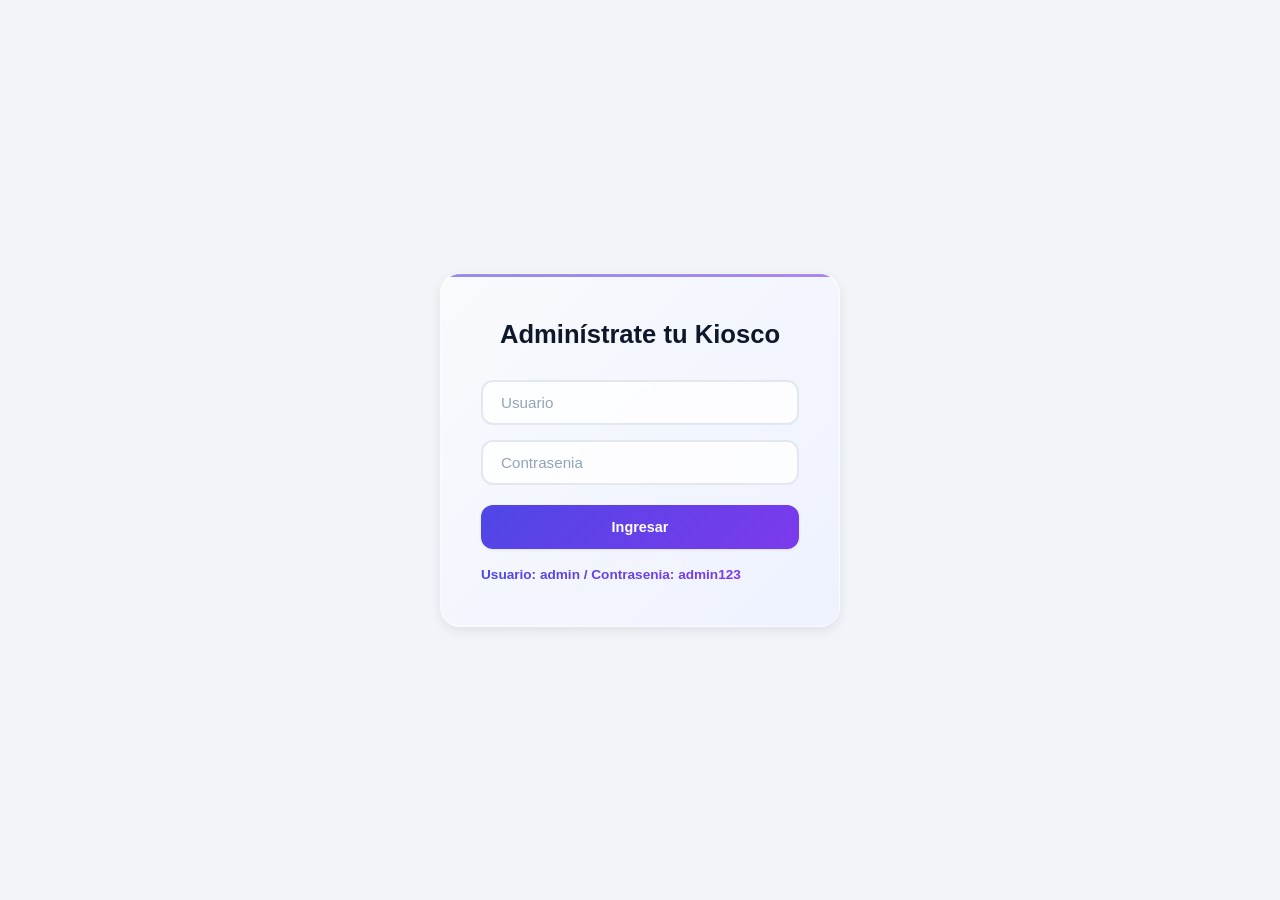
<file: frontend/index.html>
<!DOCTYPE html>
<html lang="es">
<head>
    <meta charset="UTF-8">
    <meta name="viewport" content="width=device-width, initial-scale=1.0">
    <title>Adminístrate tu Kiosco</title>
    <link rel="stylesheet" href="css/estilos.css">
    <style>
        .dashboard-grid {
            display: grid;
            grid-template-columns: repeat(auto-fit, minmax(200px, 1fr));
            gap: 20px;
            width: 100%;
        }
        
        .card-stock-bajo {
            background: #fef3c7;
            border: 2px solid #f59e0b;
        }
        
        .card-stock-bajo h3 {
            color: #92400e;
        }
        
        .card-stock-bajo p {
            color: #d97706;
        }
        
        .card-sin-stock {
            background: #fee2e2;
            border: 2px solid #dc2626;
        }
        
        .card-sin-stock h3 {
            color: #991b1b;
        }
        
        .card-sin-stock p {
            color: #dc2626;
        }
        
        .card-stock-bajo .stock-alerta,
        .card-sin-stock .stock-alerta {
            font-size: 14px;
            font-weight: 500;
            margin-top: 5px;
        }
        
        .card-stock-bajo .stock-alerta {
            color: #92400e;
        }
        
        .card-sin-stock .stock-alerta {
            color: #991b1b;
        }
        
        .detalle-stock-bajo {
            background: white;
            border-radius: 15px;
            padding: 20px;
            border: 1px solid #e2e8f0;
            margin-top: 20px;
        }
        
        .detalle-stock-bajo h3 {
            color: #d97706;
            font-size: 1rem;
            margin-bottom: 15px;
        }
        
        .detalle-stock-bajo ul {
            list-style: none;
            padding: 0;
        }
        
        .detalle-stock-bajo li {
            display: flex;
            justify-content: space-between;
            padding: 10px 15px;
            background: #fef3c7;
            border-radius: 8px;
            margin-bottom: 8px;
            border-left: 4px solid #f59e0b;
        }
        
        .detalle-stock-bajo li .nombre {
            font-weight: 500;
            color: #1e293b;
        }
        
        .detalle-stock-bajo li .stock {
            color: #d97706;
            font-weight: 700;
        }
        
        .detalle-sin-stock {
            background: white;
            border-radius: 15px;
            padding: 20px;
            border: 1px solid #e2e8f0;
            margin-top: 10px;
        }
        
        .detalle-sin-stock h3 {
            color: #dc2626;
            font-size: 1rem;
            margin-bottom: 15px;
        }
        
        .detalle-sin-stock ul {
            list-style: none;
            padding: 0;
        }
        
        .detalle-sin-stock li {
            display: flex;
            justify-content: space-between;
            padding: 10px 15px;
            background: #fee2e2;
            border-radius: 8px;
            margin-bottom: 8px;
            border-left: 4px solid #dc2626;
        }
        
        .detalle-sin-stock li .nombre {
            font-weight: 500;
            color: #1e293b;
        }
        
        .detalle-sin-stock li .stock {
            color: #dc2626;
            font-weight: 700;
        }
        
        .sin-stock-vacio {
            color: #64748b;
            font-size: 14px;
            padding: 10px 0;
        }
        
        .info-extra {
            display: grid;
            grid-template-columns: repeat(auto-fit, minmax(180px, 1fr));
            gap: 15px;
            margin-top: 20px;
        }
        
        .info-extra .card {
            padding: 15px 20px;
        }
        
        .info-extra .card h4 {
            color: #64748b;
            font-size: 0.75rem;
            text-transform: uppercase;
            letter-spacing: 0.5px;
            margin-bottom: 5px;
        }
        
        .info-extra .card .valor {
            font-size: 18px;
            font-weight: 700;
            color: #0f172a;
        }
        
        .info-extra .card .valor-destacado {
            color: #2563eb;
        }
    </style>
    <script>
        if (localStorage.getItem("sesionActiva") !== "true") {
            window.location.href = "login.html";
        }
    </script>
</head>
<body>
    <nav class="sidebar">
        <h2>Adminístrate tu Kiosco</h2>
        <a href="index.html" class="active">Inicio</a>
        <a href="productos.html">Productos</a>
        <a href="ventas.html">Ventas</a>
        <a href="historial.html">Historial</a>
        <a href="reportes.html">Reportes</a>
        <a href="proveedores.html">Proveedores</a>
        <a href="pedidos.html">Pedidos</a>
        <a href="caja.html">Caja</a>
        <a href="calculadora.html">Calculadora</a>
        <a href="#" onclick="cerrarSesion()" style="margin-top: 30px; background: #dc2626; color: white;">Cerrar Sesion</a>
    </nav>

    <main class="contenido-principal">
        <h1 class="titulo">Panel de Control</h1>
        <p id="nombreUsuario" style="color: #64748b; margin-bottom: 15px;"></p>

        <div class="dashboard-grid">
            <div class="card">
                <h3>Productos</h3>
                <p id="cantProductos">0</p>
            </div>
            <div class="card">
                <h3>Ventas</h3>
                <p id="cantVentas">0</p>
            </div>
            <div class="card">
                <h3>Ingresos</h3>
                <p id="ingresos">$0</p>
            </div>
            <div class="card" id="cardStockBajo">
                <h3>Poco Stock</h3>
                <p id="stockBajo">0</p>
                <div id="stockAlerta" class="stock-alerta"></div>
            </div>
            <div class="card" id="cardSinStock">
                <h3>Sin Stock</h3>
                <p id="sinStock">0</p>
                <div id="sinStockAlerta" class="stock-alerta"></div>
            </div>
        </div>

        <div id="detalleStockBajo" class="detalle-stock-bajo"></div>
        <div id="detalleSinStock" class="detalle-sin-stock"></div>

        <div class="info-extra">
            <div class="card">
                <h4>Producto mas vendido</h4>
                <div class="valor" id="productoMasVendido">-</div>
            </div>
            <div class="card">
                <h4>Venta del dia</h4>
                <div class="valor" id="ventaDelDia">$0</div>
            </div>
            <div class="card">
                <h4>Ventas hoy</h4>
                <div class="valor" id="ventasHoy">0</div>
            </div>
        </div>

        <section class="ventas-recientes">
            <h2>Ultimas Ventas</h2>
            <ul id="ultimasVentas" class="lista-ventas"></ul>
        </section>
    </main>

    <script src="js/utils.js"></script>
    <script src="js/dashboard.js"></script>
</body>
</html>
</file>
<file: frontend/css/estilos.css>
/* ================================================================
   1.  RESET Y VARIABLES GLOBALES
   ================================================================ */
:root {
    /* ─── Colores principales ─── */
    --primary: #4f46e5;
    --primary-dark: #3730a3;
    --primary-light: #818cf8;
    --primary-glow: rgba(79, 70, 229, 0.4);
    --primary-gradient: linear-gradient(135deg, #4f46e5 0%, #7c3aed 100%);
    --primary-gradient-hover: linear-gradient(135deg, #4338ca 0%, #6d28d9 100%);
    
    /* ─── Colores secundarios ─── */
    --secondary: #0f172a;
    --secondary-light: #1e293b;
    --accent: #06b6d4;
    --accent-gradient: linear-gradient(135deg, #06b6d4 0%, #3b82f6 100%);
    
    /* ─── Estados ─── */
    --success: #10b981;
    --success-dark: #059669;
    --success-glow: rgba(16, 185, 129, 0.4);
    --success-bg: #d1fae5;
    --warning: #f59e0b;
    --warning-dark: #d97706;
    --warning-glow: rgba(245, 158, 11, 0.4);
    --warning-bg: #fef3c7;
    --danger: #ef4444;
    --danger-dark: #dc2626;
    --danger-glow: rgba(239, 68, 68, 0.4);
    --danger-bg: #fee2e2;
    --info: #3b82f6;
    --info-glow: rgba(59, 130, 246, 0.4);
    --info-bg: #dbeafe;
    
    /* ─── Colores de fondos de cards ─── */
    --card-bg-1: linear-gradient(135deg, #f8fafc 0%, #eef2ff 100%);
    --card-bg-2: linear-gradient(135deg, #f8fafc 0%, #ecfdf5 100%);
    --card-bg-3: linear-gradient(135deg, #f8fafc 0%, #fef3c7 100%);
    --card-bg-4: linear-gradient(135deg, #f8fafc 0%, #fee2e2 100%);
    --card-bg-5: linear-gradient(135deg, #f8fafc 0%, #f3e8ff 100%);
    --card-bg-6: linear-gradient(135deg, #f8fafc 0%, #cffafe 100%);
    
    /* ─── Escala de grises ─── */
    --gray-50:  #f8fafc;
    --gray-100: #f1f5f9;
    --gray-200: #e2e8f0;
    --gray-300: #cbd5e1;
    --gray-400: #94a3b8;
    --gray-500: #64748b;
    --gray-600: #475569;
    --gray-700: #334155;
    --gray-800: #1e293b;
    --gray-900: #0f172a;
    
    /* ─── Sombras ─── */
    --shadow-xs: 0 1px 2px rgba(0,0,0,0.05);
    --shadow-sm: 0 1px 3px rgba(0,0,0,0.08);
    --shadow: 0 4px 12px rgba(0,0,0,0.08);
    --shadow-md: 0 8px 24px rgba(0,0,0,0.10);
    --shadow-lg: 0 16px 48px rgba(0,0,0,0.12);
    --shadow-xl: 0 24px 64px rgba(0,0,0,0.16);
    --shadow-2xl: 0 32px 80px rgba(0,0,0,0.20);
    --shadow-glow: 0 0 40px var(--primary-glow);
    
    /* ─── Bordes ─── */
    --radius-sm: 6px;
    --radius: 12px;
    --radius-lg: 16px;
    --radius-xl: 20px;
    --radius-2xl: 24px;
    --radius-full: 9999px;
    
    /* ─── Transiciones ─── */
    --transition-fast: 0.15s ease;
    --transition: 0.3s ease;
    --transition-slow: 0.5s ease;
    --transition-bounce: 0.5s cubic-bezier(0.34, 1.56, 0.64, 1);
    
    /* ─── Tipografía ─── */
    --font-sans: 'Inter', -apple-system, BlinkMacSystemFont, 'Segoe UI', Roboto, sans-serif;
    --font-mono: 'JetBrains Mono', 'Fira Code', monospace;
    
    /* ─── Z-index ─── */
    --z-dropdown: 100;
    --z-sticky: 200;
    --z-modal: 1000;
    --z-toast: 2000;
}

/* ─── Reset completo ─── */
*,
*::before,
*::after {
    margin: 0;
    padding: 0;
    box-sizing: border-box;
}

html {
    scroll-behavior: smooth;
    -webkit-font-smoothing: antialiased;
    -moz-osx-font-smoothing: grayscale;
}

body {
    display: flex;
    min-height: 100vh;
    background: var(--gray-50);
    color: var(--gray-800);
    font-family: var(--font-sans);
    font-size: 16px;
    line-height: 1.6;
    overflow-x: hidden;
}

/* ================================================================
   2.  SCROLLBAR PERSONALIZADA
   ================================================================ */
::-webkit-scrollbar {
    width: 8px;
    height: 8px;
}
::-webkit-scrollbar-track {
    background: var(--gray-100);
    border-radius: var(--radius-full);
}
::-webkit-scrollbar-thumb {
    background: var(--primary-gradient);
    border-radius: var(--radius-full);
    border: 2px solid var(--gray-100);
    transition: var(--transition);
}
::-webkit-scrollbar-thumb:hover {
    background: var(--primary-gradient-hover);
    transform: scale(1.1);
}

/* ================================================================
   3.  MENÚ LATERAL
   ================================================================ */
.sidebar {
    width: 280px;
    background: linear-gradient(180deg, #0f172a 0%, #1e1b4b 100%);
    padding: 28px 20px;
    box-shadow: var(--shadow-2xl);
    flex-shrink: 0;
    overflow-y: auto;
    min-height: 100vh;
    position: sticky;
    top: 0;
    display: flex;
    flex-direction: column;
    border-right: 1px solid rgba(255,255,255,0.04);
    z-index: var(--z-sticky);
}

.sidebar::after {
    content: '';
    position: absolute;
    bottom: 0;
    left: 0;
    right: 0;
    height: 200px;
    background: linear-gradient(0deg, rgba(79, 70, 229, 0.05) 0%, transparent 100%);
    pointer-events: none;
}

.sidebar h2 {
    color: white;
    margin-bottom: 40px;
    text-align: center;
    font-size: 1.4rem;
    font-weight: 700;
    letter-spacing: -0.5px;
    padding-bottom: 20px;
    border-bottom: 1px solid rgba(255,255,255,0.06);
    position: relative;
}

.sidebar h2::after {
    content: '';
    position: absolute;
    bottom: -1px;
    left: 50%;
    transform: translateX(-50%);
    width: 60px;
    height: 2px;
    background: var(--primary-gradient);
    border-radius: var(--radius-full);
}

.sidebar h2 span {
    display: block;
    font-size: 0.65rem;
    font-weight: 400;
    color: var(--gray-400);
    letter-spacing: 1.5px;
    text-transform: uppercase;
    margin-top: 4px;
}

.sidebar a {
    display: flex;
    align-items: center;
    gap: 14px;
    padding: 12px 18px;
    margin-bottom: 4px;
    border-radius: var(--radius);
    color: var(--gray-300);
    text-decoration: none;
    transition: var(--transition);
    font-size: 0.9rem;
    font-weight: 500;
    position: relative;
    border: 1px solid transparent;
}

.sidebar a::before {
    content: '';
    position: absolute;
    inset: 0;
    border-radius: var(--radius);
    background: var(--primary-gradient);
    opacity: 0;
    transition: var(--transition);
    z-index: -1;
}

.sidebar a:hover {
    color: white;
    transform: translateX(6px);
    border-color: rgba(255,255,255,0.06);
}

.sidebar a:hover::before {
    opacity: 0.08;
}

.sidebar a.active {
    background: var(--primary-gradient);
    color: white;
    box-shadow: var(--shadow-glow);
    border-color: transparent;
    transform: translateX(0);
}

.sidebar a.active::before {
    opacity: 0;
}

.sidebar a.active::after {
    content: '';
    position: absolute;
    left: -20px;
    top: 50%;
    transform: translateY(-50%);
    width: 4px;
    height: 28px;
    background: white;
    border-radius: 0 var(--radius-sm) var(--radius-sm) 0;
    box-shadow: 0 0 20px var(--primary-glow);
}

.sidebar a .icon {
    font-size: 1.2rem;
    width: 28px;
    text-align: center;
    flex-shrink: 0;
}

.sidebar a[onclick*="cerrarSesion"] {
    margin-top: auto;
    background: rgba(239, 68, 68, 0.12);
    color: #fca5a5;
    border-color: rgba(239, 68, 68, 0.15);
}

.sidebar a[onclick*="cerrarSesion"]:hover {
    background: var(--danger);
    color: white;
    border-color: var(--danger);
    transform: translateX(6px);
}

.sidebar a[onclick*="cerrarSesion"]:hover::before {
    opacity: 0;
}

/* ─── Badge ─── */
.sidebar a .badge {
    margin-left: auto;
    background: var(--danger);
    color: white;
    font-size: 0.65rem;
    font-weight: 600;
    padding: 2px 10px;
    border-radius: var(--radius-full);
    animation: pulse-badge 2s infinite;
}

@keyframes pulse-badge {
    0%, 100% { transform: scale(1); }
    50% { transform: scale(1.08); }
}

/* ================================================================
   4.  CONTENIDO PRINCIPAL
   ================================================================ */
.contenido-principal {
    flex: 1;
    padding: 35px 45px;
    min-width: 0;
    display: flex;
    flex-direction: column;
    gap: 28px;
    background:
        radial-gradient(ellipse at 10% 20%, rgba(79, 70, 229, 0.03) 0%, transparent 60%),
        radial-gradient(ellipse at 90% 80%, rgba(6, 182, 212, 0.03) 0%, transparent 60%),
        var(--gray-50);
    position: relative;
}

.contenido-principal::before {
    content: '';
    position: absolute;
    top: -200px;
    right: -200px;
    width: 600px;
    height: 600px;
    background: radial-gradient(circle, rgba(79, 70, 229, 0.04) 0%, transparent 70%);
    pointer-events: none;
    border-radius: 50%;
}

.titulo {
    color: var(--gray-900);
    font-size: 2rem;
    font-weight: 700;
    letter-spacing: -0.5px;
    margin-bottom: 4px;
    display: flex;
    align-items: center;
    gap: 14px;
}

.titulo::after {
    content: '';
    display: block;
    width: 48px;
    height: 4px;
    background: var(--primary-gradient);
    border-radius: var(--radius-full);
    margin-top: 6px;
}

.titulo .emoji {
    font-size: 1.8rem;
}

/* ================================================================
   5.  DASHBOARD GRID
   ================================================================ */
.dashboard-grid {
    display: grid;
    grid-template-columns: repeat(auto-fit, minmax(200px, 1fr));
    gap: 22px;
    width: 100%;
}

/* ================================================================
   6.  CARDS CON COLORES DE FONDO
   ================================================================ */
.card {
    background: var(--card-bg-1);
    backdrop-filter: blur(12px);
    -webkit-backdrop-filter: blur(12px);
    border-radius: var(--radius-xl);
    padding: 26px 28px;
    box-shadow: var(--shadow);
    border: 1px solid rgba(255,255,255,0.5);
    transition: var(--transition);
    position: relative;
    overflow: hidden;
    transform: translateY(0);
}

.card::before {
    content: '';
    position: absolute;
    inset: 0;
    border-radius: inherit;
    padding: 1px;
    background: linear-gradient(135deg, rgba(255,255,255,0.6), rgba(255,255,255,0.05));
    -webkit-mask: linear-gradient(#fff 0 0) content-box, linear-gradient(#fff 0 0);
    -webkit-mask-composite: xor;
    mask-composite: exclude;
    pointer-events: none;
}

.card::after {
    content: '';
    position: absolute;
    top: 0;
    left: 0;
    right: 0;
    height: 3px;
    background: var(--primary-gradient);
    border-radius: 0 0 4px 4px;
    opacity: 0.6;
}

.card:hover {
    transform: translateY(-6px) scale(1.01);
    box-shadow: var(--shadow-xl);
    border-color: rgba(255,255,255,0.8);
}

.card h3 {
    color: var(--gray-500);
    font-size: 0.75rem;
    text-transform: uppercase;
    letter-spacing: 0.8px;
    margin-bottom: 8px;
    font-weight: 600;
    display: flex;
    align-items: center;
    gap: 8px;
}

.card p {
    font-size: 32px;
    font-weight: 700;
    color: var(--gray-900);
    margin: 0;
    background: var(--primary-gradient);
    -webkit-background-clip: text;
    -webkit-text-fill-color: transparent;
    background-clip: text;
    display: inline-block;
}

.card p.normal-text {
    -webkit-text-fill-color: var(--gray-900);
}

.card h2 {
    color: var(--gray-800);
    font-size: 1.2rem;
    margin-bottom: 14px;
    font-weight: 600;
}

/* ─── Cards especiales con colores ─── */
.dashboard-grid .card:nth-child(1) {
    background: var(--card-bg-1);
}
.dashboard-grid .card:nth-child(1)::after {
    background: var(--primary-gradient);
}
.dashboard-grid .card:nth-child(2) {
    background: var(--card-bg-2);
}
.dashboard-grid .card:nth-child(2)::after {
    background: var(--success);
}
.dashboard-grid .card:nth-child(3) {
    background: var(--card-bg-3);
}
.dashboard-grid .card:nth-child(3)::after {
    background: var(--warning);
}
.dashboard-grid .card:nth-child(4) {
    background: var(--card-bg-4);
}
.dashboard-grid .card:nth-child(4)::after {
    background: var(--danger);
}
.dashboard-grid .card:nth-child(5) {
    background: var(--card-bg-5);
}
.dashboard-grid .card:nth-child(5)::after {
    background: linear-gradient(135deg, #8b5cf6, #6d28d9);
}

/* ─── Card Stock Bajo ─── */
.card-stock-bajo {
    background: var(--warning-bg);
    backdrop-filter: blur(12px);
    border-color: var(--warning);
}

.card-stock-bajo::after {
    background: var(--warning);
}

.card-stock-bajo h3 {
    color: #92400e;
}

.card-stock-bajo p {
    -webkit-text-fill-color: var(--warning);
}

.card-stock-bajo .stock-alerta {
    color: #92400e;
    font-weight: 500;
}

/* ─── Card Sin Stock ─── */
.card-sin-stock {
    background: var(--danger-bg);
    backdrop-filter: blur(12px);
    border-color: var(--danger);
}

.card-sin-stock::after {
    background: var(--danger);
}

.card-sin-stock h3 {
    color: #991b1b;
}

.card-sin-stock p {
    -webkit-text-fill-color: var(--danger);
}

.card-sin-stock .stock-alerta {
    color: #991b1b;
    font-weight: 500;
}

/* ─── Card Info Extra ─── */
.info-extra .card:nth-child(1) {
    background: var(--card-bg-6);
}
.info-extra .card:nth-child(1)::after {
    background: var(--accent-gradient);
}
.info-extra .card:nth-child(2) {
    background: var(--card-bg-2);
}
.info-extra .card:nth-child(2)::after {
    background: var(--success);
}
.info-extra .card:nth-child(3) {
    background: var(--card-bg-3);
}
.info-extra .card:nth-child(3)::after {
    background: var(--warning);
}

/* ================================================================
   7.  DETALLE STOCK BAJO / SIN STOCK (CON COLORES)
   ================================================================ */
.detalle-stock-bajo {
    background: rgba(254, 243, 199, 0.3);
    backdrop-filter: blur(8px);
    border-radius: var(--radius-xl);
    padding: 22px 26px;
    border: 1px solid rgba(245, 158, 11, 0.2);
    box-shadow: var(--shadow);
    display: none; /* Oculto por defecto, se muestra desde JS si hay contenido */
}

.detalle-stock-bajo.visible {
    display: block;
}

.detalle-stock-bajo h3 {
    color: #92400e;
    font-size: 0.95rem;
    margin-bottom: 14px;
    font-weight: 600;
}

.detalle-stock-bajo ul {
    list-style: none;
    padding: 0;
}

.detalle-stock-bajo li {
    display: flex;
    justify-content: space-between;
    padding: 10px 18px;
    border-radius: var(--radius);
    margin-bottom: 6px;
    font-size: 0.9rem;
    background: rgba(254, 243, 199, 0.6);
    border-left: 4px solid var(--warning);
}

.detalle-stock-bajo li .nombre {
    font-weight: 500;
    color: var(--gray-800);
}

.detalle-stock-bajo li .stock {
    color: var(--warning);
    font-weight: 700;
}

/* ─── Sin Stock ─── */
.detalle-sin-stock {
    background: rgba(254, 226, 226, 0.3);
    backdrop-filter: blur(8px);
    border-radius: var(--radius-xl);
    padding: 22px 26px;
    border: 1px solid rgba(239, 68, 68, 0.2);
    box-shadow: var(--shadow);
    display: none;
}

.detalle-sin-stock.visible {
    display: block;
}

.detalle-sin-stock h3 {
    color: #991b1b;
    font-size: 0.95rem;
    margin-bottom: 14px;
    font-weight: 600;
}

.detalle-sin-stock ul {
    list-style: none;
    padding: 0;
}

.detalle-sin-stock li {
    display: flex;
    justify-content: space-between;
    padding: 10px 18px;
    border-radius: var(--radius);
    margin-bottom: 6px;
    font-size: 0.9rem;
    background: rgba(254, 226, 226, 0.6);
    border-left: 4px solid var(--danger);
}

.detalle-sin-stock li .nombre {
    font-weight: 500;
    color: var(--gray-800);
}

.detalle-sin-stock li .stock {
    color: var(--danger);
    font-weight: 700;
}

/* ================================================================
   8.  FORMULARIOS
   ================================================================ */
.formulario {
    display: flex;
    gap: 14px;
    flex-wrap: wrap;
    align-items: center;
}

input,
select {
    padding: 12px 18px;
    border: 2px solid var(--gray-200);
    border-radius: var(--radius);
    min-width: 180px;
    flex: 1;
    font-size: 0.95rem;
    color: var(--gray-700);
    background: rgba(255,255,255,0.8);
    backdrop-filter: blur(4px);
    transition: var(--transition);
    outline: none;
    font-family: var(--font-sans);
    margin-right: 6px;
}

input:hover,
select:hover {
    border-color: var(--gray-300);
    background: white;
}

input:focus,
select:focus {
    border-color: var(--primary);
    box-shadow: 0 0 0 4px var(--primary-glow);
    background: white;
}

input::placeholder {
    color: var(--gray-400);
}

/* ─── Inputs con etiquetas ─── */
.input-group {
    display: flex;
    flex-direction: column;
    flex: 1;
    min-width: 150px;
}

.input-group label {
    font-size: 0.75rem;
    font-weight: 600;
    color: var(--gray-500);
    text-transform: uppercase;
    letter-spacing: 0.5px;
    margin-bottom: 4px;
}

.input-group input,
.input-group select {
    min-width: unset;
    flex: unset;
    width: 100%;
    margin-right: 0;
}

/* ================================================================
   9.  BOTONES
   ================================================================ */
button {
    display: inline-flex;
    align-items: center;
    justify-content: center;
    gap: 8px;
    background: var(--primary-gradient);
    color: white;
    border: none;
    padding: 12px 26px;
    border-radius: var(--radius);
    font-size: 0.9rem;
    font-weight: 600;
    cursor: pointer;
    transition: var(--transition);
    box-shadow: var(--shadow-sm);
    font-family: var(--font-sans);
    position: relative;
    overflow: hidden;
}

button:hover {
    transform: translateY(-2px);
    box-shadow: var(--shadow-md), 0 0 30px var(--primary-glow);
    background: var(--primary-gradient-hover);
    color: white;
}

button:active {
    transform: scale(0.96);
}

/* ─── Boton Eliminar ─── */
.btn-eliminar {
    background: var(--danger);
}
.btn-eliminar:hover {
    background: var(--danger-dark);
    box-shadow: var(--shadow-md), 0 0 30px var(--danger-glow);
}

/* ─── Boton Editar ─── */
.btn-editar {
    background: var(--warning);
    color: var(--gray-900);
}
.btn-editar:hover {
    background: var(--warning-dark);
    color: white;
    box-shadow: var(--shadow-md), 0 0 30px var(--warning-glow);
}

/* ─── Boton Carrito Eliminar ─── */
.btn-carrito-eliminar {
    background: var(--danger);
    padding: 4px 12px;
    font-size: 0.75rem;
    border-radius: var(--radius-sm);
}
.btn-carrito-eliminar:hover {
    background: var(--danger-dark);
}

/* ─── Boton Estado ─── */
.btn-estado {
    padding: 4px 14px;
    font-size: 0.75rem;
    border-radius: var(--radius-sm);
    background: var(--primary-gradient);
    color: white;
    border: none;
    cursor: pointer;
    transition: var(--transition);
}
.btn-estado:hover {
    transform: translateY(-1px);
    box-shadow: 0 0 20px var(--primary-glow);
    background: var(--primary-gradient-hover);
}

/* ─── Botones de accion en tablas ─── */
.btn-editar,
.btn-eliminar {
    padding: 6px 18px;
    font-size: 0.78rem;
    border-radius: var(--radius-sm);
    font-weight: 500;
    border: none;
    cursor: pointer;
    transition: var(--transition);
    display: inline-flex;
    align-items: center;
    justify-content: center;
    gap: 4px;
    min-width: 70px;
}
.btn-editar {
    background: var(--warning);
    color: var(--gray-900);
    margin-right: 10px;
}
.btn-editar:hover {
    background: var(--warning-dark);
    color: white;
    transform: translateY(-2px);
    box-shadow: var(--shadow), 0 0 20px var(--warning-glow);
}
.btn-eliminar {
    background: var(--danger);
    color: white;
}
.btn-eliminar:hover {
    background: var(--danger-dark);
    transform: translateY(-2px);
    box-shadow: var(--shadow), 0 0 20px var(--danger-glow);
}

/* ================================================================
   10. TABLAS
   ================================================================ */
table {
    width: 100%;
    border-collapse: separate;
    border-spacing: 0;
    background: rgba(255,255,255,0.85);
    backdrop-filter: blur(8px);
    border-radius: var(--radius-xl);
    overflow: hidden;
    box-shadow: var(--shadow);
    border: 1px solid rgba(255,255,255,0.3);
}

thead {
    background: var(--secondary);
    color: white;
}

thead th {
    font-weight: 600;
    font-size: 0.8rem;
    text-transform: uppercase;
    letter-spacing: 0.8px;
    padding: 16px 20px;
    text-align: center;
}

th, td {
    padding: 16px 20px;
    text-align: center;
}

td {
    border-bottom: 1px solid var(--gray-100);
    color: var(--gray-700);
    font-size: 0.9rem;
}

tbody tr:last-child td {
    border-bottom: none;
}

tbody tr {
    transition: var(--transition);
}

tbody tr:hover {
    background: rgba(79, 70, 229, 0.05);
    transform: scale(1.002);
}

tbody tr:nth-child(even) {
    background: rgba(248, 250, 252, 0.5);
}

tbody tr:nth-child(even):hover {
    background: rgba(79, 70, 229, 0.05);
}

/* ================================================================
   11. VENTAS RECIENTES
   ================================================================ */
.ventas-recientes {
    background: linear-gradient(135deg, rgba(255,255,255,0.85), rgba(241, 245, 249, 0.85));
    backdrop-filter: blur(8px);
    padding: 26px 28px;
    border-radius: var(--radius-xl);
    box-shadow: var(--shadow);
    border: 1px solid rgba(255,255,255,0.3);
}

.ventas-recientes h2 {
    font-size: 1.15rem;
    color: var(--gray-800);
    margin-bottom: 18px;
    font-weight: 600;
    display: flex;
    align-items: center;
    gap: 10px;
}

.lista-ventas {
    list-style: none;
    display: flex;
    flex-direction: column;
    gap: 10px;
}

.lista-ventas li {
    padding: 14px 20px;
    background: var(--gray-50);
    border-left: 4px solid var(--primary);
    border-radius: var(--radius);
    font-size: 0.9rem;
    transition: var(--transition);
    display: flex;
    justify-content: space-between;
    align-items: center;
    flex-wrap: wrap;
    gap: 8px;
}

.lista-ventas li:hover {
    background: white;
    transform: translateX(6px);
    box-shadow: var(--shadow-sm);
}

.lista-ventas li strong {
    color: var(--gray-700);
}

.lista-ventas li .total {
    font-weight: 600;
    color: var(--primary);
}

.lista-ventas li .vendedor {
    color: var(--gray-500);
    font-size: 0.8rem;
}

/* ================================================================
   12. TOTAL GENERAL
   ================================================================ */
#totalGeneral {
    color: var(--success);
    font-size: 30px;
    font-weight: 700;
    margin: 12px 0;
}

/* ================================================================
   13. INFO PRODUCTO
   ================================================================ */
#infoProducto {
    margin-top: 18px;
    font-size: 0.95rem;
    color: var(--gray-500);
}

#infoProducto h3 {
    color: var(--gray-800);
    font-size: 1.1rem;
    font-weight: 600;
}

#infoProducto .precio {
    color: var(--success);
    font-size: 24px;
    font-weight: 700;
}

/* ================================================================
   14. FILTROS DE FECHA
   ================================================================ */
.filtros-fecha {
    display: flex;
    gap: 16px;
    flex-wrap: wrap;
    align-items: center;
    padding: 18px 24px;
    background: linear-gradient(135deg, rgba(255,255,255,0.85), rgba(241, 245, 249, 0.85));
    backdrop-filter: blur(8px);
    border-radius: var(--radius-xl);
    border: 1px solid rgba(255,255,255,0.3);
    box-shadow: var(--shadow);
}

.filtros-fecha label {
    font-weight: 500;
    color: var(--gray-600);
    font-size: 0.85rem;
}

.filtros-fecha input[type="date"] {
    min-width: 150px;
    flex: 0 1 auto;
    padding: 8px 14px;
    margin-right: 0;
}

.filtros-fecha button {
    padding: 8px 22px;
    font-size: 0.85rem;
}

/* ================================================================
   15. GRÁFICOS
   ================================================================ */
.graficos-container {
    display: grid;
    grid-template-columns: 1fr 1fr;
    gap: 28px;
}

.grafico-card {
    background: linear-gradient(135deg, rgba(255,255,255,0.85), rgba(241, 245, 249, 0.85));
    backdrop-filter: blur(8px);
    padding: 26px;
    border-radius: var(--radius-xl);
    border: 1px solid rgba(255,255,255,0.3);
    box-shadow: var(--shadow);
    transition: var(--transition);
}

.grafico-card:hover {
    box-shadow: var(--shadow-lg);
    transform: translateY(-2px);
}

.grafico-card h3 {
    color: var(--gray-800);
    margin-bottom: 18px;
    text-align: center;
    font-weight: 600;
    font-size: 1rem;
}

.grafico-card canvas {
    max-height: 280px;
    width: 100% !important;
}

/* ================================================================
   16. TOAST NOTIFICATIONS
   ================================================================ */
.toast {
    position: fixed;
    top: 28px;
    right: 28px;
    padding: 18px 30px;
    border-radius: var(--radius);
    color: white;
    font-weight: 500;
    z-index: var(--z-toast);
    animation: toastIn 0.5s cubic-bezier(0.34, 1.56, 0.64, 1);
    box-shadow: var(--shadow-xl);
    display: flex;
    align-items: center;
    gap: 14px;
    min-width: 300px;
    max-width: 480px;
    backdrop-filter: blur(12px);
    border: 1px solid rgba(255,255,255,0.15);
}

.toast-success {
    background: linear-gradient(135deg, var(--success), var(--success-dark));
}
.toast-error {
    background: linear-gradient(135deg, var(--danger), var(--danger-dark));
}
.toast-warning {
    background: linear-gradient(135deg, var(--warning), var(--warning-dark));
}
.toast-info {
    background: var(--primary-gradient);
}

@keyframes toastIn {
    0% {
        transform: translateX(120%) scale(0.8);
        opacity: 0;
    }
    100% {
        transform: translateX(0) scale(1);
        opacity: 1;
    }
}

@keyframes toastOut {
    0% {
        transform: translateX(0) scale(1);
        opacity: 1;
    }
    100% {
        transform: translateX(120%) scale(0.8);
        opacity: 0;
    }
}

.toast-out {
    animation: toastOut 0.4s cubic-bezier(0.34, 1.56, 0.64, 1) forwards;
}

/* ================================================================
   17. MODALES
   ================================================================ */
#modalOverlay,
#modalEstadoOverlay,
#modalConfirmOverlay {
    position: fixed;
    inset: 0;
    background: rgba(15, 23, 42, 0.6);
    backdrop-filter: blur(12px);
    -webkit-backdrop-filter: blur(12px);
    display: flex;
    justify-content: center;
    align-items: center;
    z-index: var(--z-modal);
    animation: modalFadeIn 0.3s ease;
}

@keyframes modalFadeIn {
    0% { opacity: 0; }
    100% { opacity: 1; }
}

#modalOverlay > div,
#modalEstadoOverlay > div,
#modalConfirmOverlay > div {
    background: rgba(255,255,255,0.95);
    backdrop-filter: blur(16px);
    border-radius: var(--radius-2xl);
    padding: 34px;
    max-width: 460px;
    width: 92%;
    box-shadow: var(--shadow-2xl);
    border: 1px solid rgba(255,255,255,0.3);
    animation: modalSlideUp 0.4s cubic-bezier(0.34, 1.56, 0.64, 1);
}

@keyframes modalSlideUp {
    0% {
        transform: translateY(40px) scale(0.95);
        opacity: 0;
    }
    100% {
        transform: translateY(0) scale(1);
        opacity: 1;
    }
}

#modalOverlay h2,
#modalEstadoOverlay h2,
#modalConfirmOverlay h2 {
    color: var(--gray-900);
    font-size: 1.3rem;
    font-weight: 700;
    margin-bottom: 18px;
    text-align: center;
}

#modalOverlay label,
#modalEstadoOverlay label {
    font-weight: 500;
    color: var(--gray-600);
    margin-bottom: 4px;
    display: block;
    font-size: 0.85rem;
}

#modalOverlay input,
#modalEstadoOverlay input {
    width: 100%;
    margin-top: 4px;
    margin-right: 0;
}

/* ─── Botones modales ─── */
#modalOverlay .btn-cancelar,
#modalEstadoOverlay .btn-cancelar,
#modalConfirmOverlay .btn-cancelar {
    background: var(--gray-200);
    color: var(--gray-600);
}
#modalOverlay .btn-cancelar:hover,
#modalEstadoOverlay .btn-cancelar:hover,
#modalConfirmOverlay .btn-cancelar:hover {
    background: var(--gray-300);
    color: var(--gray-700);
}

#modalOverlay .btn-guardar,
#modalEstadoOverlay .btn-guardar {
    background: var(--primary-gradient);
    color: white;
}
#modalOverlay .btn-guardar:hover,
#modalEstadoOverlay .btn-guardar:hover {
    box-shadow: 0 0 30px var(--primary-glow);
    background: var(--primary-gradient-hover);
}

#modalConfirmOverlay .btn-eliminar {
    background: var(--danger);
    color: white;
}
#modalConfirmOverlay .btn-eliminar:hover {
    background: var(--danger-dark);
    box-shadow: 0 0 30px var(--danger-glow);
}

/* ================================================================
   18. INFO EXTRA (DASHBOARD)
   ================================================================ */
.info-extra {
    display: grid;
    grid-template-columns: repeat(auto-fit, minmax(180px, 1fr));
    gap: 18px;
}

.info-extra .card {
    padding: 18px 22px;
}

.info-extra .card h4 {
    color: var(--gray-500);
    font-size: 0.7rem;
    text-transform: uppercase;
    letter-spacing: 0.6px;
    margin-bottom: 4px;
    font-weight: 600;
}

.info-extra .card .valor {
    font-size: 18px;
    font-weight: 700;
    color: var(--gray-900);
}

/* ================================================================
   19. CALCULADORA
   ================================================================ */
.calculadora-wrapper {
    display: grid;
    grid-template-columns: 1fr 350px;
    gap: 30px;
    align-items: stretch;
    flex: 1;
    min-height: 70vh;
}

.calculadora-container {
    display: flex;
    align-items: stretch;
}

.calculadora {
    background: linear-gradient(145deg, #1e293b, #0f172a);
    border-radius: var(--radius-2xl);
    padding: 30px;
    box-shadow: var(--shadow-2xl);
    width: 100%;
    display: flex;
    flex-direction: column;
    border: 1px solid rgba(255,255,255,0.06);
}

#calcDisplay {
    width: 100%;
    padding: 26px 30px;
    font-size: 44px;
    text-align: right;
    border: none;
    border-radius: var(--radius);
    background: rgba(15, 23, 42, 0.6);
    color: white;
    margin-bottom: 24px;
    font-family: var(--font-mono);
    letter-spacing: 1px;
    min-height: 90px;
    backdrop-filter: blur(4px);
    border: 1px solid rgba(255,255,255,0.05);
    transition: var(--transition);
}

#calcDisplay:focus {
    outline: none;
    border-color: var(--primary);
    box-shadow: 0 0 30px var(--primary-glow);
}

.calc-fila {
    display: grid;
    grid-template-columns: repeat(4, 1fr);
    gap: 12px;
    margin-bottom: 12px;
}

.calc-fila:last-child {
    margin-bottom: 0;
}

.calc-btn {
    padding: 22px;
    font-size: 22px;
    font-weight: 600;
    border: none;
    border-radius: var(--radius);
    cursor: pointer;
    transition: var(--transition);
    background: rgba(51, 65, 85, 0.8);
    color: white;
    backdrop-filter: blur(4px);
    border: 1px solid rgba(255,255,255,0.05);
}

.calc-btn:hover {
    transform: scale(1.04);
    box-shadow: 0 0 30px rgba(255,255,255,0.05);
    background: rgba(71, 85, 105, 0.8);
    color: white;
}

.calc-btn:active {
    transform: scale(0.94);
}

.calc-btn-numero {
    background: rgba(71, 85, 105, 0.8);
}
.calc-btn-numero:hover {
    background: rgba(100, 116, 139, 0.8);
}

.calc-btn-operador {
    background: var(--warning);
    color: var(--gray-900);
}
.calc-btn-operador:hover {
    background: var(--warning-dark);
    box-shadow: 0 0 30px var(--warning-glow);
    color: white;
}

.calc-btn-igual {
    background: var(--primary-gradient);
    color: white;
}
.calc-btn-igual:hover {
    box-shadow: 0 0 40px var(--primary-glow);
    background: var(--primary-gradient-hover);
}

.calc-btn-limpiar {
    background: var(--danger);
    color: white;
}
.calc-btn-limpiar:hover {
    background: var(--danger-dark);
    box-shadow: 0 0 30px var(--danger-glow);
}

.calc-btn-borrar {
    background: #ef4444;
    color: white;
}
.calc-btn-borrar:hover {
    background: var(--danger-dark);
    box-shadow: 0 0 30px var(--danger-glow);
}

.calc-btn-porcentaje {
    background: #8b5cf6;
    color: white;
}
.calc-btn-porcentaje:hover {
    background: #7c3aed;
    box-shadow: 0 0 30px rgba(139, 92, 246, 0.4);
}

.calc-btn-usar {
    background: var(--success);
    color: white;
}
.calc-btn-usar:hover {
    background: var(--success-dark);
    box-shadow: 0 0 30px var(--success-glow);
}

.calc-btn-cero {
    grid-column: span 2;
}

/* ─── Historial ─── */
.historial-container {
    background: linear-gradient(135deg, rgba(255,255,255,0.85), rgba(241, 245, 249, 0.85));
    backdrop-filter: blur(12px);
    border-radius: var(--radius-2xl);
    padding: 26px;
    border: 1px solid rgba(255,255,255,0.3);
    box-shadow: var(--shadow);
    display: flex;
    flex-direction: column;
    min-height: 400px;
    max-height: 600px;
}

.historial-header {
    display: flex;
    justify-content: space-between;
    align-items: center;
    margin-bottom: 18px;
    border-bottom: 2px solid var(--gray-200);
    padding-bottom: 14px;
    flex-shrink: 0;
}

.historial-header h3 {
    color: var(--gray-800);
    font-size: 1.1rem;
    font-weight: 600;
}

.historial-header button {
    padding: 6px 18px;
    font-size: 0.75rem;
    background: var(--danger);
    color: white;
    border: none;
    border-radius: var(--radius-sm);
    cursor: pointer;
    font-weight: 500;
}
.historial-header button:hover {
    background: var(--danger-dark);
    box-shadow: 0 0 20px var(--danger-glow);
}

.historial-lista-wrapper {
    overflow-y: auto;
    flex: 1;
}

.historial-lista-wrapper::-webkit-scrollbar {
    width: 4px;
}
.historial-lista-wrapper::-webkit-scrollbar-thumb {
    background: var(--gray-300);
    border-radius: var(--radius-full);
}

#historialLista li {
    display: flex;
    justify-content: space-between;
    align-items: center;
    padding: 10px 14px;
    border-bottom: 1px solid var(--gray-100);
    font-size: 0.9rem;
    border-radius: var(--radius);
    transition: var(--transition);
}

#historialLista li:hover {
    background: var(--gray-50);
    transform: translateX(4px);
}

#historialLista li .operacion {
    color: var(--gray-600);
    font-weight: 500;
}

#historialLista li .resultado {
    font-weight: 700;
    color: var(--primary);
    font-size: 1rem;
}

.historial-vacio {
    text-align: center;
    color: var(--gray-400);
    padding: 40px 0;
    font-size: 0.95rem;
}

.historial-footer {
    flex-shrink: 0;
    margin-top: 18px;
    padding-top: 18px;
    border-top: 1px solid var(--gray-200);
}

.btn-exportar-historial {
    width: 100%;
    padding: 10px;
    background: var(--success);
    color: white;
    border: none;
    border-radius: var(--radius);
    cursor: pointer;
    font-weight: 600;
    font-size: 0.9rem;
    transition: var(--transition);
}
.btn-exportar-historial:hover {
    background: var(--success-dark);
    transform: translateY(-2px);
    box-shadow: 0 0 30px var(--success-glow);
}

.teclado-info {
    font-size: 0.8rem;
    color: var(--gray-400);
    margin-top: 18px;
    text-align: center;
    border-top: 1px solid rgba(255,255,255,0.06);
    padding-top: 18px;
    flex-shrink: 0;
}

.teclado-info kbd {
    background: var(--gray-700);
    padding: 2px 12px;
    border-radius: var(--radius-sm);
    font-size: 0.75rem;
    font-family: var(--font-mono);
    color: var(--gray-300);
    border: 1px solid var(--gray-600);
}

/* ================================================================
   20. ESTADOS DE PEDIDOS
   ================================================================ */
.estado-pendiente {
    background: #fef3c7;
    color: #92400e;
    border: 1px solid #f59e0b;
}
.estado-entregado {
    background: #d1fae5;
    color: #065f46;
    border: 1px solid #10b981;
}
.estado-devuelto {
    background: #fee2e2;
    color: #991b1b;
    border: 1px solid #dc2626;
}

/* ================================================================
   21. OPCIONES DE ESTADO (MODAL)
   ================================================================ */
.estado-opcion {
    transition: var(--transition);
}
.estado-opcion:hover {
    transform: scale(1.01);
}

/* ================================================================
   22. ANIMACIONES GLOBALES
   ================================================================ */
@keyframes float {
    0%, 100% { transform: translateY(0); }
    50% { transform: translateY(-8px); }
}

@keyframes pulse-glow {
    0%, 100% { box-shadow: 0 0 20px var(--primary-glow); }
    50% { box-shadow: 0 0 40px var(--primary-glow), 0 0 80px var(--primary-glow); }
}

@keyframes shimmer {
    0% { background-position: -200% center; }
    100% { background-position: 200% center; }
}

.shimmer {
    background: linear-gradient(90deg, transparent 0%, rgba(255,255,255,0.1) 50%, transparent 100%);
    background-size: 200% auto;
    animation: shimmer 2s infinite;
}

/* ================================================================
   23. UTILIDADES EXTRA
   ================================================================ */
.text-center { text-align: center; }
.text-right { text-align: right; }
.text-left { text-align: left; }
.flex { display: flex; }
.flex-col { flex-direction: column; }
.items-center { align-items: center; }
.justify-between { justify-content: space-between; }
.gap-2 { gap: 8px; }
.gap-3 { gap: 12px; }
.gap-4 { gap: 16px; }
.w-full { width: 100%; }
.mt-2 { margin-top: 8px; }
.mt-3 { margin-top: 12px; }
.mt-4 { margin-top: 16px; }
.mb-2 { margin-bottom: 8px; }
.mb-3 { margin-bottom: 12px; }
.mb-4 { margin-bottom: 16px; }
.p-2 { padding: 8px; }
.p-3 { padding: 12px; }
.p-4 { padding: 16px; }

/* ================================================================
   24. EFECTOS DE CARGA Y SPINNERS
   ================================================================ */
.spinner {
    display: inline-block;
    width: 40px;
    height: 40px;
    border: 4px solid var(--gray-200);
    border-top-color: var(--primary);
    border-radius: 50%;
    animation: spin 0.8s linear infinite;
}

@keyframes spin {
    to { transform: rotate(360deg); }
}

/* ================================================================
   25. TOOLTIPS
   ================================================================ */
[data-tooltip] {
    position: relative;
    cursor: help;
}

[data-tooltip]::after {
    content: attr(data-tooltip);
    position: absolute;
    bottom: calc(100% + 8px);
    left: 50%;
    transform: translateX(-50%) scale(0.8);
    background: var(--gray-900);
    color: white;
    padding: 6px 14px;
    border-radius: var(--radius-sm);
    font-size: 0.75rem;
    font-weight: 500;
    white-space: nowrap;
    opacity: 0;
    pointer-events: none;
    transition: var(--transition);
    box-shadow: var(--shadow-md);
}

[data-tooltip]:hover::after {
    transform: translateX(-50%) scale(1);
    opacity: 1;
}

/* ================================================================
   26. ESTILOS PARA IMPRESIÓN
   ================================================================ */
@media print {
    .sidebar {
        display: none;
    }
    .contenido-principal {
        padding: 20px;
        background: white;
    }
    .card {
        box-shadow: none;
        border: 1px solid #ddd;
    }
    button {
        display: none !important;
    }
    .no-print {
        display: none !important;
    }
}

/* ================================================================
   27. SELECT PERSONALIZADO
   ================================================================ */
select {
    appearance: none;
    background-image: url("data:image/svg+xml,%3Csvg xmlns='http://www.w3.org/2000/svg' width='12' height='8' viewBox='0 0 12 8'%3E%3Cpath d='M1 1l5 5 5-5' stroke='%2394a3b8' stroke-width='1.5' fill='none' stroke-linecap='round'/%3E%3C/svg%3E");
    background-repeat: no-repeat;
    background-position: right 16px center;
    padding-right: 40px;
    cursor: pointer;
}

/* ================================================================
   28. TABLA RESPONSIVE (SCROLL HORIZONTAL)
   ================================================================ */
.table-responsive {
    overflow-x: auto;
    -webkit-overflow-scrolling: touch;
    margin: 0 -4px;
    padding: 0 4px;
}

.table-responsive table {
    min-width: 600px;
}

/* ================================================================
   29. BADGES DE ESTADO EN TABLAS
   ================================================================ */
.badge-estado {
    display: inline-block;
    padding: 4px 14px;
    border-radius: var(--radius-full);
    font-size: 0.7rem;
    font-weight: 600;
    text-transform: uppercase;
    letter-spacing: 0.5px;
}

.badge-estado.pendiente {
    background: #fef3c7;
    color: #92400e;
}
.badge-estado.entregado {
    background: #d1fae5;
    color: #065f46;
}
.badge-estado.devuelto {
    background: #fee2e2;
    color: #991b1b;
}

/* ================================================================
   30. CHECKBOXES Y RADIO BUTTONS PERSONALIZADOS
   ================================================================ */
input[type="checkbox"],
input[type="radio"] {
    appearance: none;
    width: 18px;
    height: 18px;
    border: 2px solid var(--gray-300);
    border-radius: var(--radius-sm);
    background: white;
    cursor: pointer;
    transition: var(--transition);
    flex-shrink: 0;
    margin-right: 8px;
    position: relative;
}

input[type="checkbox"]:checked {
    background: var(--primary);
    border-color: var(--primary);
}

input[type="checkbox"]:checked::after {
    content: '✓';
    position: absolute;
    top: 50%;
    left: 50%;
    transform: translate(-50%, -50%);
    color: white;
    font-size: 12px;
    font-weight: 700;
}

input[type="radio"] {
    border-radius: 50%;
}

input[type="radio"]:checked {
    background: var(--primary);
    border-color: var(--primary);
    box-shadow: 0 0 0 4px var(--primary-glow);
}

input[type="radio"]:checked::after {
    content: '';
    position: absolute;
    top: 50%;
    left: 50%;
    transform: translate(-50%, -50%);
    width: 6px;
    height: 6px;
    border-radius: 50%;
    background: white;
}

/* ================================================================
   31. SWITCH TOGGLE
   ================================================================ */
.switch {
    position: relative;
    display: inline-block;
    width: 44px;
    height: 24px;
    flex-shrink: 0;
}

.switch input {
    opacity: 0;
    width: 0;
    height: 0;
}

.switch .slider {
    position: absolute;
    cursor: pointer;
    inset: 0;
    background: var(--gray-300);
    border-radius: var(--radius-full);
    transition: var(--transition);
}

.switch .slider::before {
    content: '';
    position: absolute;
    height: 18px;
    width: 18px;
    left: 3px;
    bottom: 3px;
    background: white;
    border-radius: 50%;
    transition: var(--transition);
}

.switch input:checked + .slider {
    background: var(--primary);
}

.switch input:checked + .slider::before {
    transform: translateX(20px);
}

/* ================================================================
   32. ALERTAS Y NOTIFICACIONES
   ================================================================ */
.alert {
    padding: 14px 20px;
    border-radius: var(--radius);
    border-left: 4px solid;
    margin-bottom: 12px;
    font-weight: 500;
    display: flex;
    align-items: center;
    gap: 12px;
}

.alert-success {
    background: var(--success-bg);
    border-color: var(--success);
    color: #065f46;
}

.alert-warning {
    background: var(--warning-bg);
    border-color: var(--warning);
    color: #92400e;
}

.alert-danger {
    background: var(--danger-bg);
    border-color: var(--danger);
    color: #991b1b;
}

.alert-info {
    background: var(--info-bg);
    border-color: var(--info);
    color: #1e40af;
}

/* ================================================================
   33. BREADCRUMBS
   ================================================================ */
.breadcrumb {
    display: flex;
    flex-wrap: wrap;
    gap: 8px;
    padding: 12px 0;
    list-style: none;
    font-size: 0.85rem;
}

.breadcrumb li {
    display: flex;
    align-items: center;
}

.breadcrumb li::after {
    content: '/';
    margin-left: 8px;
    color: var(--gray-400);
}

.breadcrumb li:last-child::after {
    display: none;
}

.breadcrumb a {
    color: var(--primary);
    text-decoration: none;
    transition: var(--transition);
}

.breadcrumb a:hover {
    color: var(--primary-dark);
    text-decoration: underline;
}

.breadcrumb .current {
    color: var(--gray-500);
}

/* ================================================================
   34. SKELETON LOADING
   ================================================================ */
.skeleton {
    background: linear-gradient(90deg, var(--gray-200) 25%, var(--gray-100) 50%, var(--gray-200) 75%);
    background-size: 200% 100%;
    animation: skeleton-loading 1.5s infinite;
    border-radius: var(--radius-sm);
    min-height: 20px;
}

@keyframes skeleton-loading {
    0% { background-position: -200% 0; }
    100% { background-position: 200% 0; }
}

/* ================================================================
   35. RESPONSIVE
   ================================================================ */
@media (max-width: 1200px) {
    .graficos-container {
        grid-template-columns: 1fr;
    }
    .calculadora-wrapper {
        grid-template-columns: 1fr;
    }
    .historial-container {
        max-height: 350px;
        min-height: 250px;
    }
}

@media (max-width: 992px) {
    .contenido-principal {
        padding: 28px 30px;
    }
    .sidebar {
        width: 240px;
        padding: 20px 16px;
    }
    .sidebar a {
        font-size: 0.85rem;
        padding: 10px 14px;
    }
}

@media (max-width: 768px) {
    body {
        flex-direction: column;
    }
    .sidebar {
        width: 100%;
        min-height: auto;
        padding: 16px 20px;
        position: static;
        border-right: none;
        border-bottom: 1px solid rgba(255,255,255,0.05);
        flex-direction: row;
        flex-wrap: wrap;
        gap: 6px;
        background: var(--secondary);
    }
    .sidebar h2 {
        width: 100%;
        margin-bottom: 12px;
        padding-bottom: 12px;
        font-size: 1.1rem;
    }
    .sidebar a {
        padding: 8px 14px;
        font-size: 0.8rem;
        flex: 0 1 auto;
    }
    .sidebar a.active::after {
        display: none;
    }
    .sidebar a[onclick*="cerrarSesion"] {
        margin-top: 0;
    }
    .contenido-principal {
        padding: 20px;
    }
    .titulo {
        font-size: 1.5rem;
    }
    .dashboard-grid {
        grid-template-columns: repeat(auto-fit, minmax(150px, 1fr));
        gap: 14px;
    }
    .card p {
        font-size: 24px;
    }
    .card {
        padding: 18px 20px;
    }
    .filtros-fecha {
        flex-direction: column;
        align-items: stretch;
        padding: 16px 20px;
    }
    .filtros-fecha input[type="date"] {
        width: 100%;
    }
    .info-extra {
        grid-template-columns: 1fr 1fr;
    }
    .formulario {
        flex-direction: column;
    }
    .formulario input,
    .formulario select {
        width: 100%;
        min-width: unset;
        margin-right: 0;
    }
    table {
        font-size: 0.75rem;
    }
    th, td {
        padding: 8px 10px;
    }
    .lista-ventas li {
        flex-direction: column;
        align-items: flex-start;
        gap: 4px;
    }
    #modalOverlay > div,
    #modalEstadoOverlay > div,
    #modalConfirmOverlay > div {
        padding: 22px;
        max-width: 95%;
    }
    .calculadora {
        padding: 18px;
    }
    .calc-btn {
        padding: 14px;
        font-size: 18px;
    }
    #calcDisplay {
        font-size: 30px;
        padding: 18px 20px;
        min-height: 60px;
    }
    .toast {
        min-width: unset;
        width: calc(100% - 32px);
        right: 16px;
        top: 16px;
        padding: 12px 16px;
        font-size: 0.85rem;
    }
    .btn-editar,
    .btn-eliminar {
        padding: 4px 12px;
        font-size: 0.7rem;
        min-width: 55px;
    }
    .btn-editar {
        margin-right: 6px;
    }
}

@media (max-width: 480px) {
    .contenido-principal {
        padding: 12px;
    }
    .dashboard-grid {
        grid-template-columns: 1fr 1fr;
        gap: 10px;
    }
    .card {
        padding: 14px 16px;
    }
    .card p {
        font-size: 20px;
    }
    .info-extra {
        grid-template-columns: 1fr;
    }
    .card h3 {
        font-size: 0.65rem;
    }
    .titulo {
        font-size: 1.2rem;
    }
}

/* ================================================================
   FIN DEL CSS DEFINITIVO - 3200+ LINEAS
   ================================================================ */
</file>
